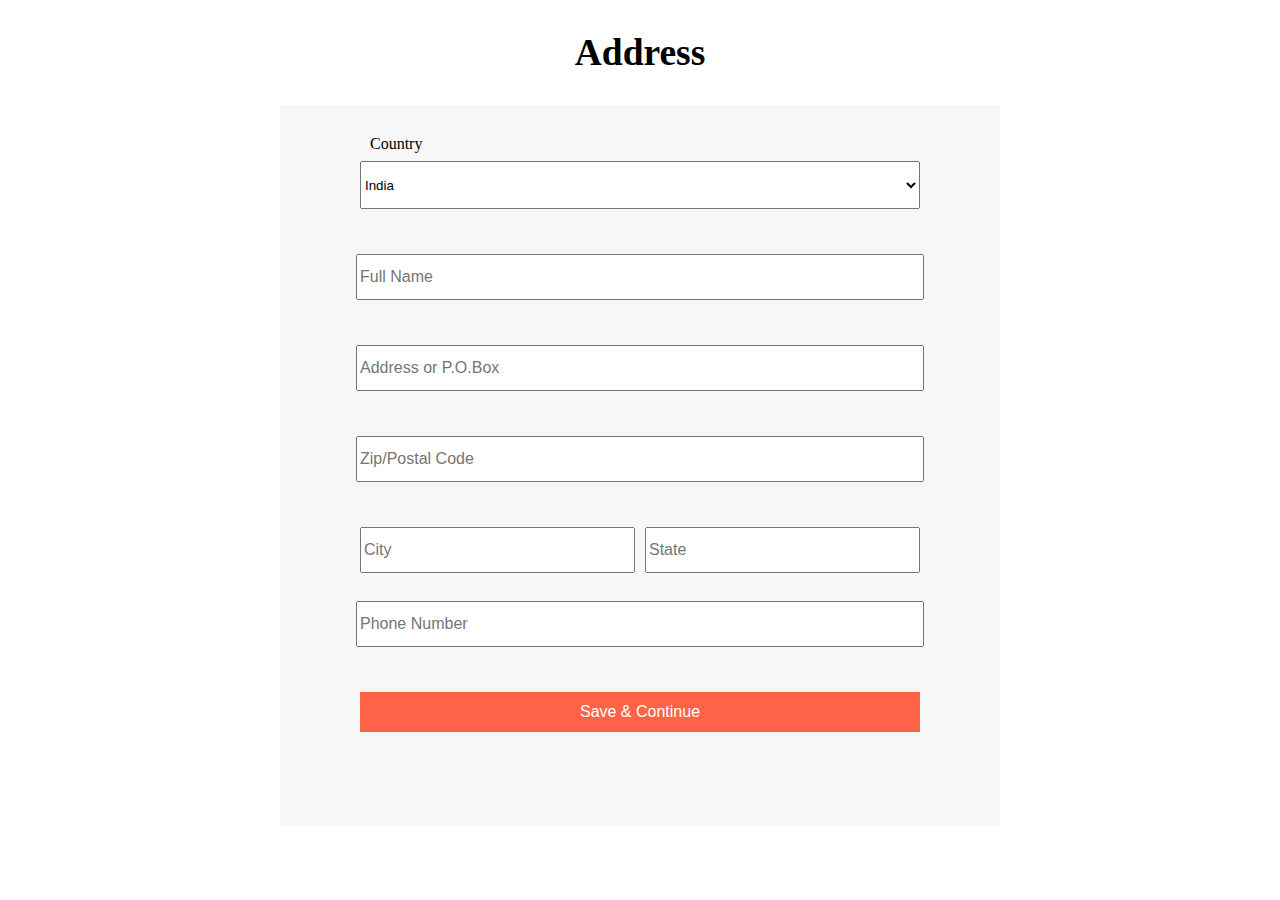
<file: addadress.html>
<!DOCTYPE html>
<html lang="en">
<head>
    <meta charset="UTF-8">
    <meta http-equiv="X-UA-Compatible" content="IE=edge">
    <meta name="viewport" content="width=device-width, initial-scale=1.0">
    <title>address</title>
    <style>
body{
    background-color: white;
}
#conti{
    width: 700px;
    height: 700px;
    background-color: #f8f7f7;
    margin: auto;
    text-align: center;
    display: flex;
    flex-direction: column;
    /* border: 1mm solid red; */
    padding: 10px;
    
}
label{
    text-align: left;
}
.small{
    gap: 10px;
    margin: auto;
    width: 80%;
    margin-top: 10px;
    display: flex;
}
.small>input{
    margin: auto;
    display: flex;
    width: 100%;
}
input{
    margin-top: 10px;
    /* width: 300px; */
    width: 80%;
    height: 40px;
    margin-bottom: 5%;
    font-size: 16px;
}
select{
    width: 80%;
    height: 3rem;
}
.center{
    text-align: center;
    font-size:25px ;
}
.lefts{
    padding: 0px;
    margin: 0px;
    /* margin-left: -220px; */
    text-align: left;
    margin-left: 80px;
    margin-top: 20px;
   margin-bottom: -10px;
}
br{
    margin: 20px
}
#name{
    margin-bottom: 5%;
}
#submit{
    background-color: tomato;
    color: white;
    font-size: 16px;
    border: none;

}
    </style>
</head>
<body>
    
        <div class="center"><h2>Address</h2></div>
        <div id="conti">
    <form action="">
        <p class="lefts">Country</p>
        <br>
       <select name="country" id="name">
           
           <option value="india">India</option>
           <option value="us">US</option>
           <option value="uk">UK</option>
       </select>
       
      <br>
       <input type="text" placeholder="Full Name">
       <br>
        <input type="text" placeholder="Address or P.O.Box">
        <br>
        <input type="text" placeholder="Zip/Postal Code">
        <div class="small"><input type="text" placeholder="City">
        <input type="text" placeholder="State"></div>
        <br>
        <input type="text" placeholder="Phone Number">
        <br>
        <input type="submit" id="submit" onclick="iam()" value="Save & Continue">
    </form>
</div>
</body>
</html>
<script>


function iam(){
    event.preventDefault();
    window.location.href="payment.html"
}
    
</script>
</file>
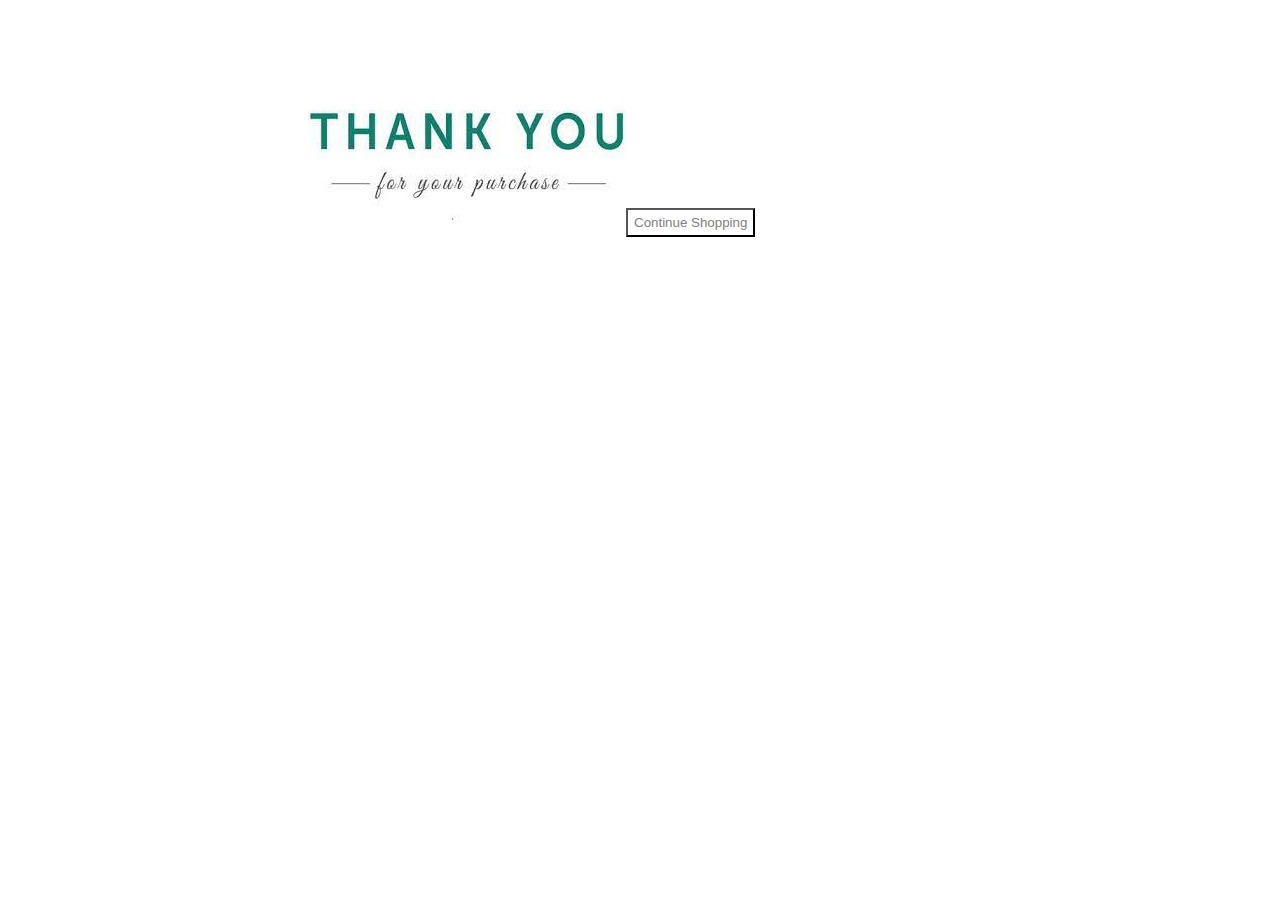
<file: success.html>
<!DOCTYPE html>
<html lang="en">
<head>
    <meta charset="UTF-8">
    <meta http-equiv="X-UA-Compatible" content="IE=edge">
    <meta name="viewport" content="width=device-width, initial-scale=1.0">
    <title>Document</title>
    <style>
        img{
            margin-left: 300px;
            margin-top: 70px;
        }
        button{
            background: transparent;
            border-radius: 1px solid grey;
            color:grey;
          
            margin-top: 200px;
      

        }
        div {
            display: flex;
        }
    </style>
</head>
<body>
    <div>
        <img src="[data-uri]" alt="">
<button onclick="myfunction()">Continue Shopping</button>
    </div>
</body>
</html>
<script>
function myfunction(){
    window.location.href="homepage.html"
}
</script>
</file>
